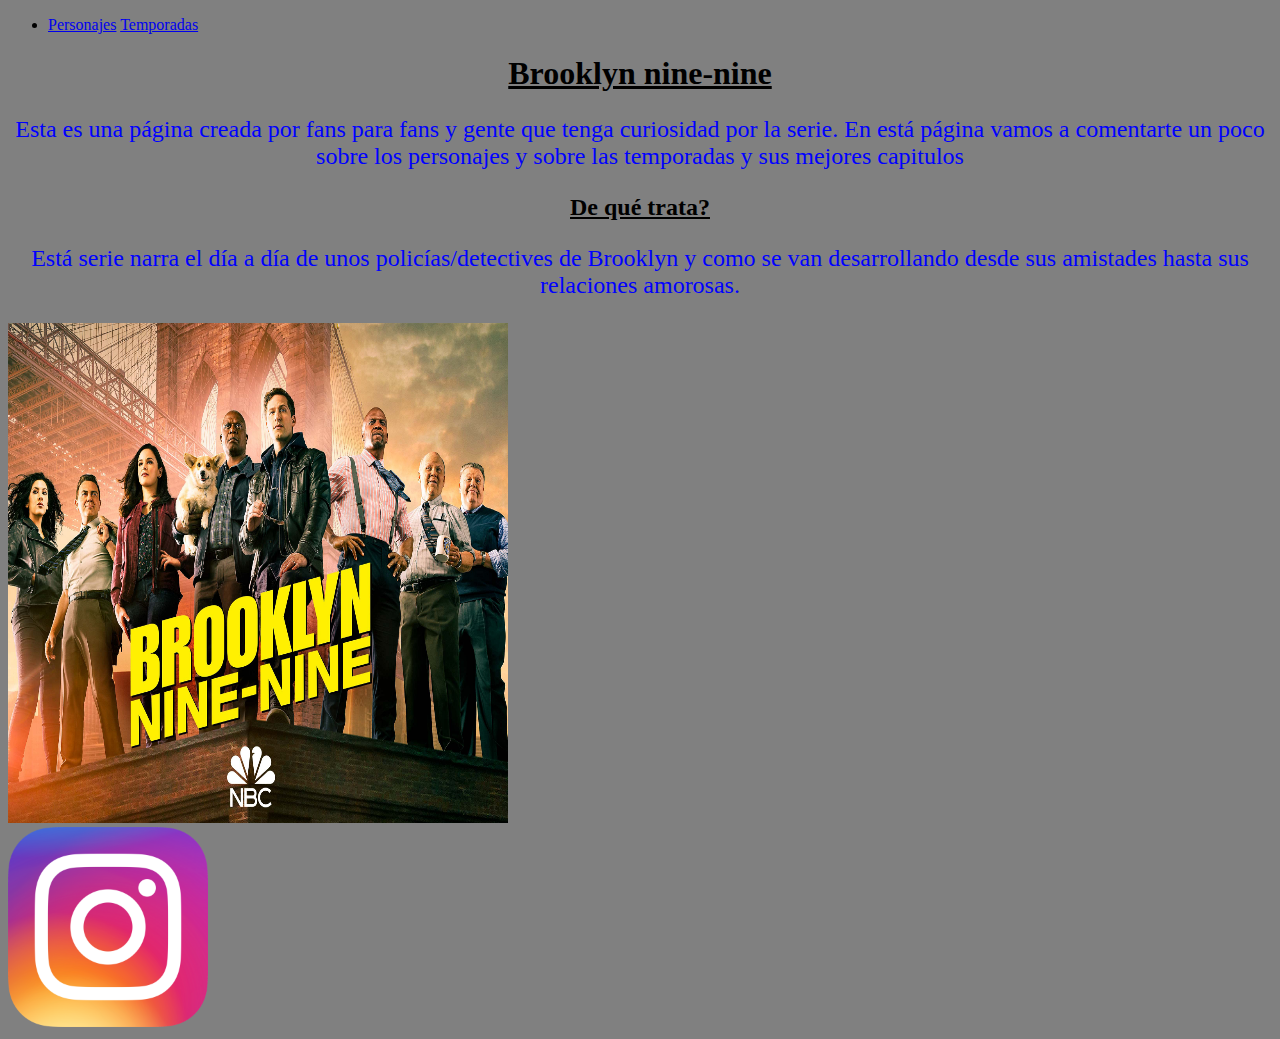
<file: Index.html>
<!DOCTYPE html>
<html lang="en">
<head>
    <meta charset="UTF-8">
    <meta name="viewport" content="width=device-width, initial-scale=1.0">
    <title>Home</title>
    <link rel="stylesheet" href="style.css">
</head>


<body>
     <header> <nav>
    <ul>
        <li>
            <a href="./Pages/Personajes.html"> Personajes</a>
            <a href="./Pages/Temporadas.html"> Temporadas</a>
        </li>
    </ul>
   </nav>
</header>
   <h1>Brooklyn nine-nine</h1>
   <p>Esta es una página creada por fans para fans y gente que tenga curiosidad por la serie.
    En está página vamos a comentarte un poco sobre los personajes y sobre las temporadas y sus mejores capitulos</p>
   <h2>De qué trata?</h2>
   <p>Está serie narra el día a día de unos policías/detectives de Brooklyn y como se van desarrollando desde sus amistades hasta sus relaciones amorosas.</p>
   <img src="img/brooklyn logo.jpg" width="500" height="500" alt="Logo de la seríe"> 
   <footer><a href="https://www.instagram.com/brooklyn99/"> <img src="./img/ig.png" width= "200" height="200" alt=""></a></footer>
</body>

</html> 
<!-- por alguna razón no me funciona la etiquta class, no me deja crearlas no sé la razón -->
</file>
<file: style.css>
p{ color:blue;
text-align: center;
font-size: 24px;}

body{background-color: gray;}

h1{color: black;
text-align: center;
text-decoration: underline;}
h2{text-align: center;
text-decoration: underline;}
</file>
